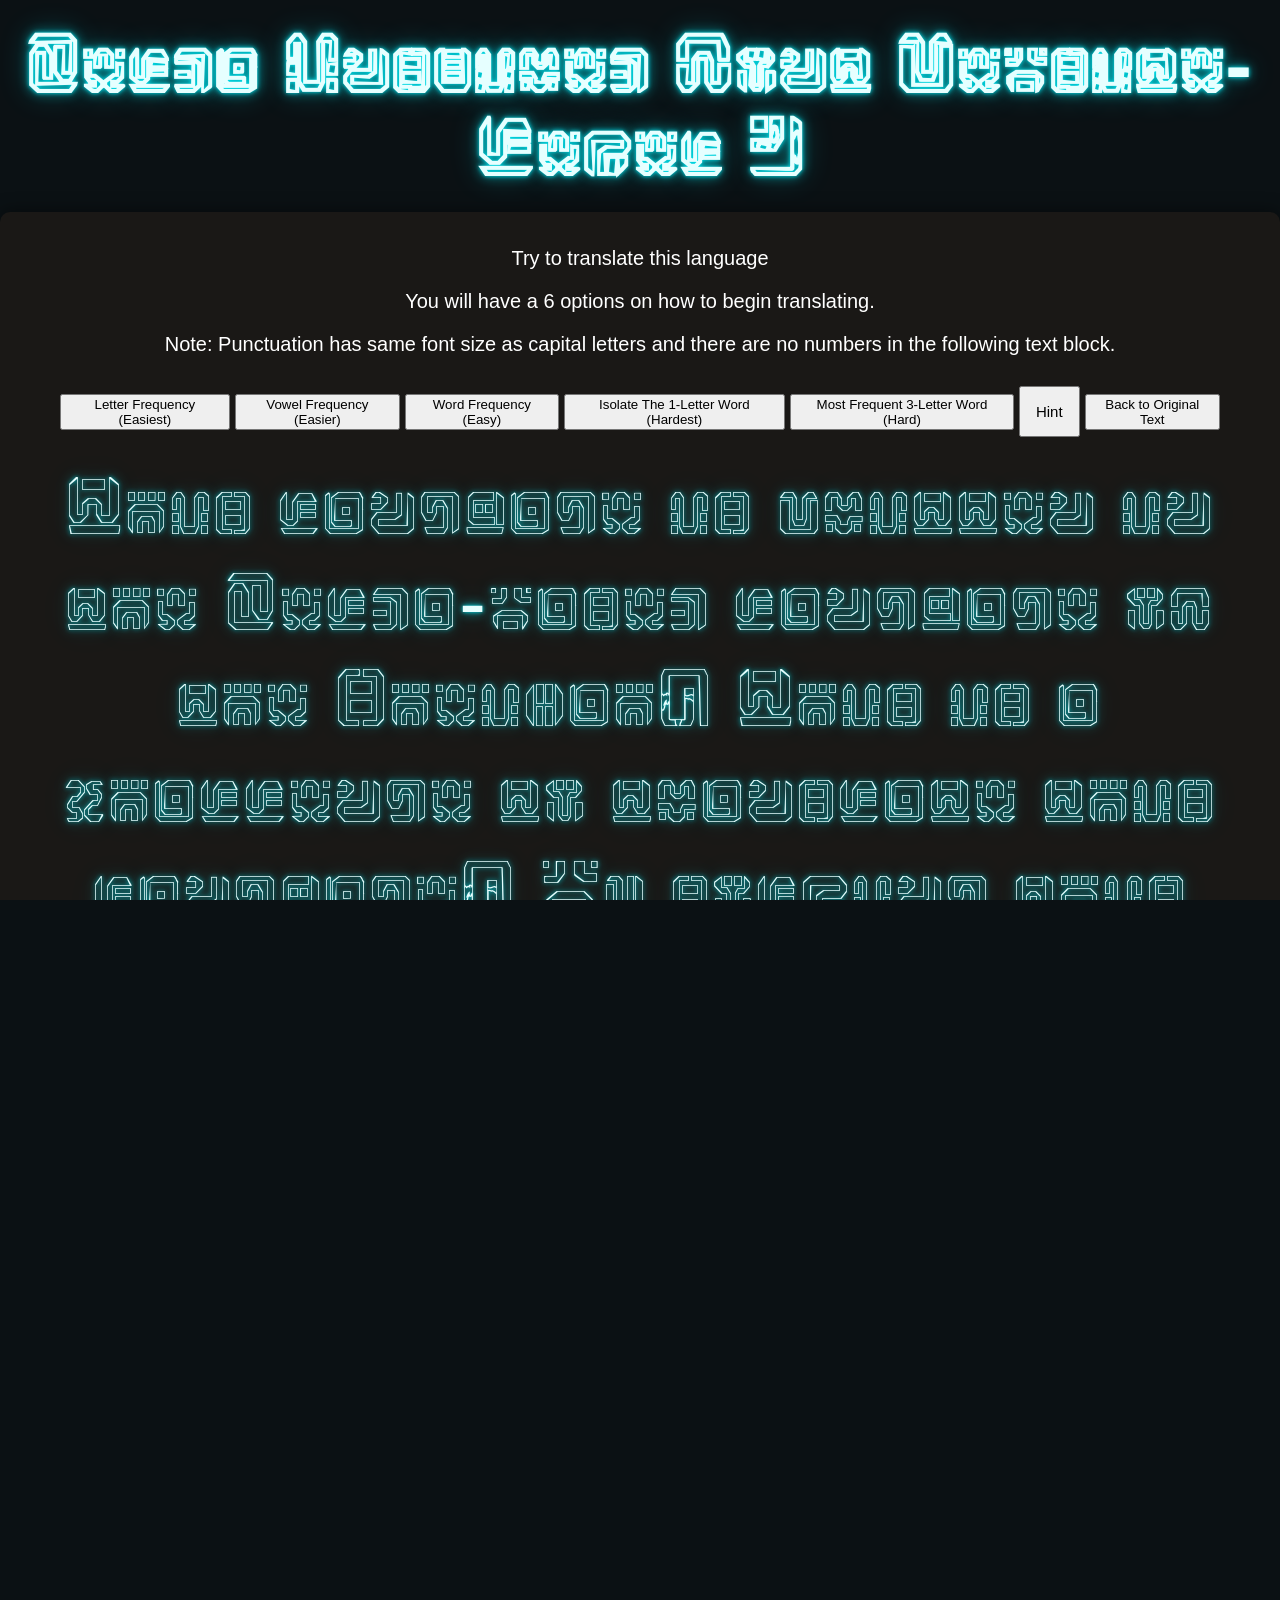
<file: index.html>
<!DOCTYPE html>
<html>
<head>
    <meta charset="UTF-8">
    <meta name="viewport" content="width=device-width, initial-scale=1.0, width.user-scalable=yes">
    <title>Zelda Inspired Font Website-Level 1</title>
    <link rel="stylesheet" href="css/global.css">
</head>
<body>
    <div class="container">
        <h1 class="my-font font-size-special">Zelda Inspired Font Website-Level 1</h1>
        <div class="main">
            <p>Try to translate this language</p>
            <p>You will have a 6 options on how to begin translating.</p>
            <p>Note: Punctuation has same font size as capital letters and there are no numbers in the following text block.</p>
            <div class="options">
                <button id="frequency-button">Letter Frequency (Easiest)</button>
                <button id="vowel-frequency">Vowel Frequency (Easier)</button>
                <button id="words-frequency-button">Word Frequency (Easy)</button>
                <button id="isolate-words-button">Isolate The 1-Letter Word (Hardest)</button>
                <button id="most-frequent-button">Most Frequent 3-Letter Word (Hard)</button>
                <button id="hint-button">Hint</button>
                <button id="back-to-original-button">Back to Original Text</button>
            </div>
            <div class="translate-text">
                <p class="my-font">This language is written in the Zelda-based language of the Sheikah. This is a challenge to translate this language. By solving this challenge you will get the passkey to go to the next website. The passkey is Glskh huk Spur, but that is not all. Using this passkey text, find the real passkey.</p>
            </div>
            <input type="password" id="user-guess" class="custom-input" placeholder="Enter the passkey you discovered: ">
            <p id="guess-feedback" class="feedback-message"></p>
        </div>
    </div>
    <script src="js/script1.js"></script>
</body>
</html>
</file>
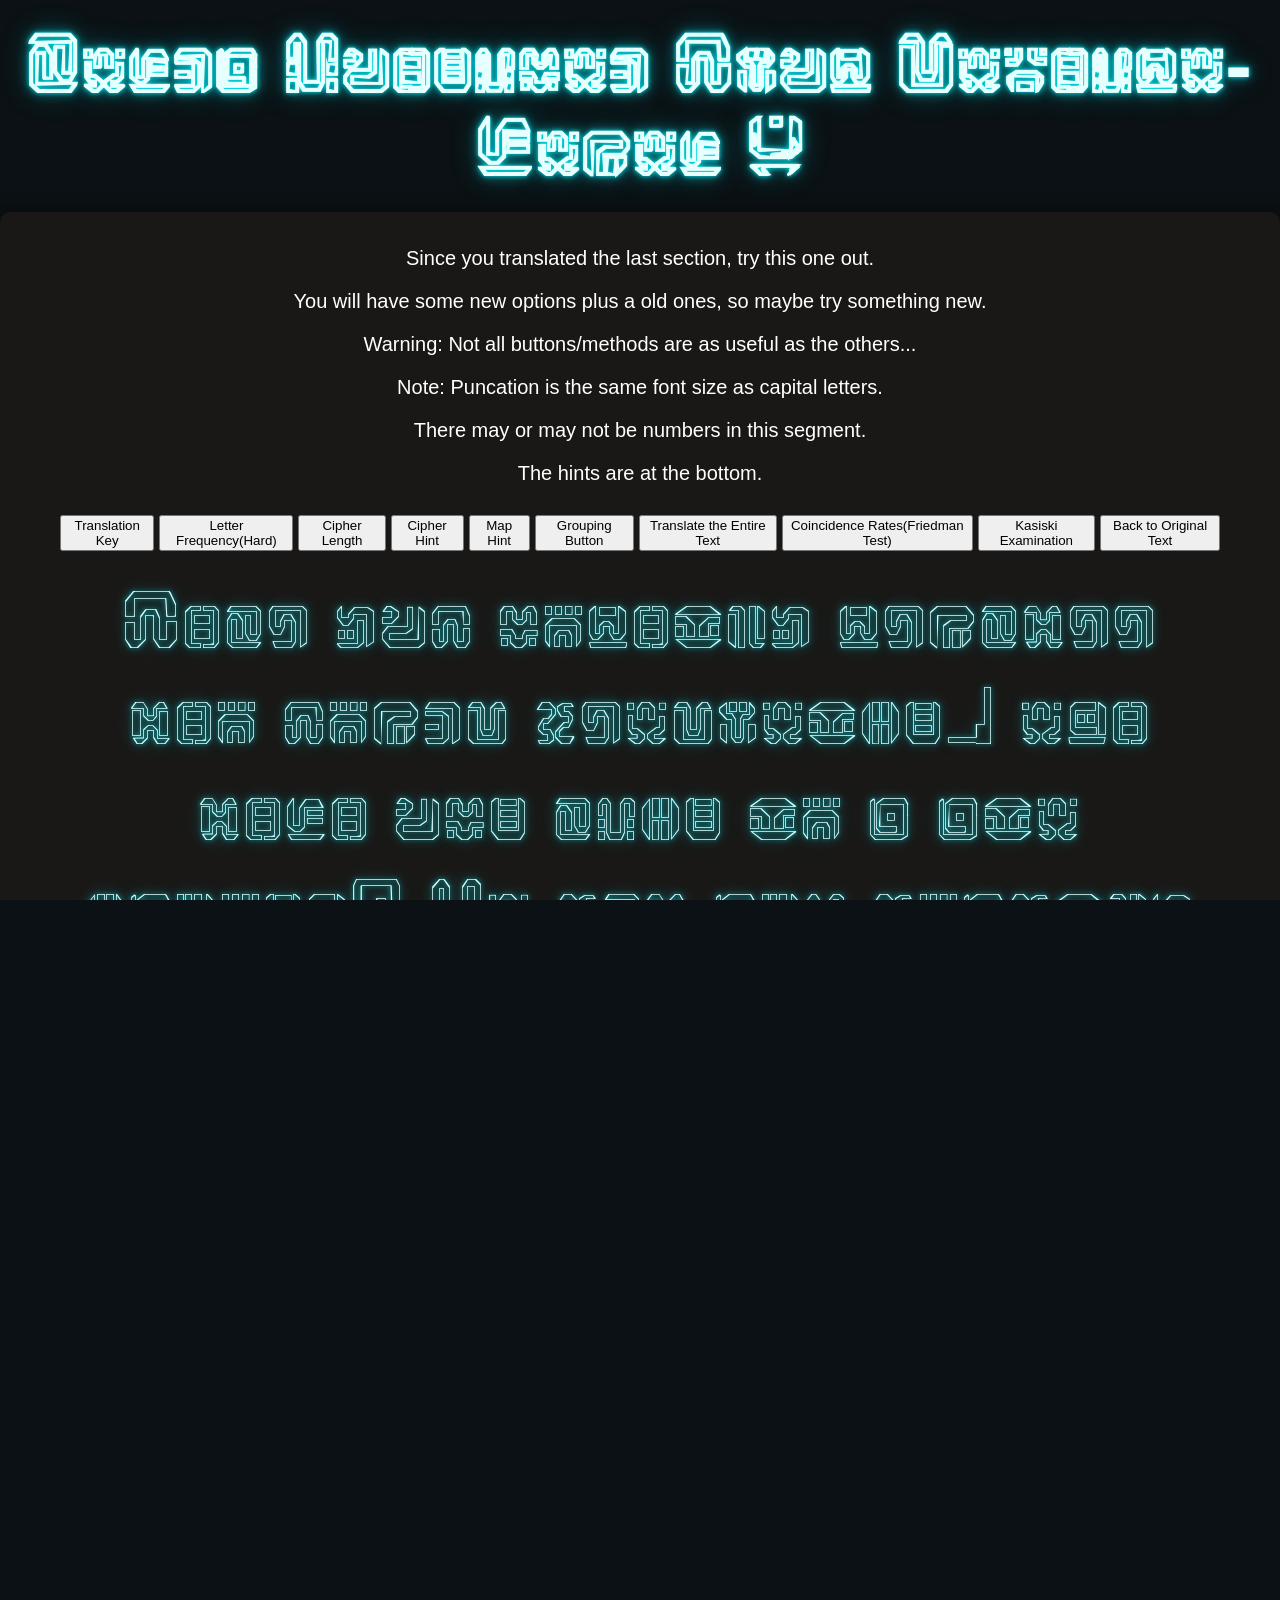
<file: challenge2.html>
<!DOCTYPE html>
<html>
<head>
    <meta charset="UTF-8">
    <meta name="viewport" content="width=device-width, initial-scale=1.0, user-scalable=yes">
    <title>Zelda Inspired Font Website-Level 2</title>
    <link rel="stylesheet" href="css/global.css">
</head>
<body>
    <div class="container">
        <a href="index.html" style="text-decoration: none; color: inherit;">
            <h1 class="my-font font-size-special">Zelda Inspired Font Website-Level 2</h1>
        </a>
            <div class="main">
            <p>Since you translated the last section, try this one out.</p>
            <p>You will have some new options plus a old ones, so maybe try something new.</p>
            <p>Warning: Not all buttons/methods are as useful as the others...</p>
            <p>Note: Puncation is the same font size as capital letters.</p>
            <p>There may or may not be numbers in this segment.</p>
            <p>The hints are at the bottom.</p>
            <div class = "options">
                <button id="translation-button">Translation Key</button>
                <button id="frequency-button">Letter Frequency(Hard)</button>
                <button id="cipher-length">Cipher Length</button>
                <button id="cipher-hint-button">Cipher Hint</button>
                <button id="map-hint-button">Map Hint</button>
                <button id="grouping">Grouping Button</button>
                <button id="full-translate">Translate the Entire Text</button>
                <button id="coincidence">Coincidence Rates(Friedman Test)</button>
                <button id="kasiski">Kasiski Examination</button>
                <button id="back-to-original-button">Back to Original Text</button>
            </div>
            <div>
                <p id="secret-text" class="hidden-text">You tried to take the easy way out didn't you. Well, guess what! This puzzle is not that easy</p>
                
            </div>
            <div class="image">
                <img class="hidden-image" id = "konigsberg-image" src = "Königsberg.png" width="600">
            </div>
            <div class="translate-text">
                <p class = "my-font">Fszg jnf rhtsmyj tgvzxgg xsh fhvdw cgewoemkp, eus xsls nrp zikp mh a ame kaqhpu. Ie czx aqi chacmyj tgmd perwlje, hx xhamw jru fse whqsfjh slp fiolpu, btx ekas md qos me. Lt hw xdtg xtpe msh! Godw eke mexh Vkggl rhrr d bdpw? Zekp, sh hzh l pao eyg snqp erhhrhs. Siwo md xsh fkoeidu sq kir tcrbkix: Svi jt Hf.</p>
                <p class = "normal-font">(Please Don't Guess)</p>
            </div>
            <input type="password" id="user-guess" class="custom-input" placeholder="Enter the Answer: ">
            <p id="guess-feedback" class="feedback-message"></p>
        </div>
    </div>
    <script src="js/script2.js"></script>
</body>
</html>
</file>
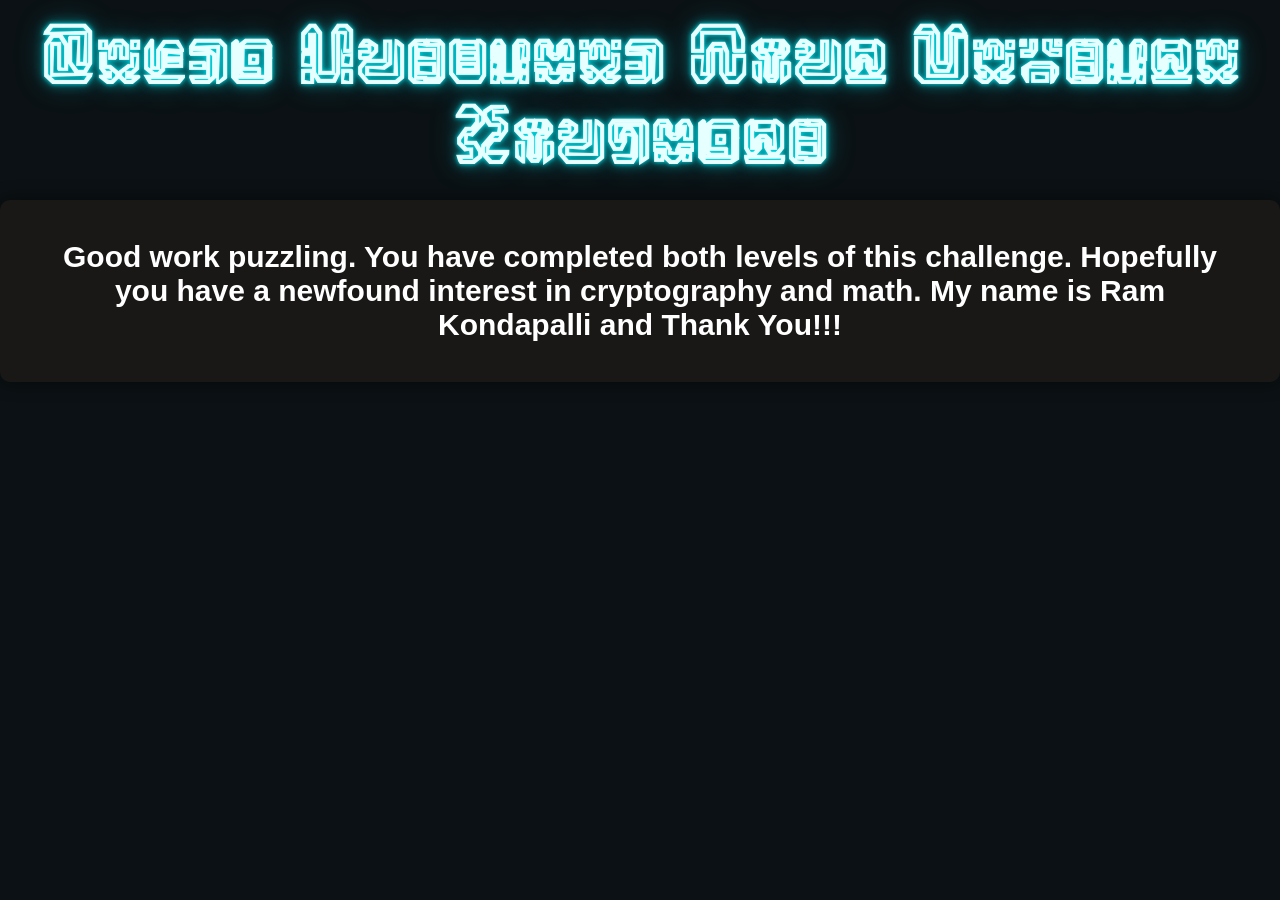
<file: congrats.html>
<!DOCTYPE html>
<html>
<head>
    <meta charset="UTF-8">
    <meta name="viewport" content="width=deivce-width, initial-scale=1.0, width.user-scalable=yes">
    <title>Zelda Inspired Font Website Congrats</title>
    <link rel="stylesheet" href="css/global.css">
</head>
<body>
    <div class="container">
        <a href="index.html" style="text-decoration: none; color: inherit;">
            <h1 class="my-font font-size-special">Zelda Inspired Font Website Congrats</h1>
        </a>
        <div class="main">
            <h2>Good work puzzling. You have completed both levels of this challenge. Hopefully you have a newfound interest in cryptography and math. My name is Ram Kondapalli and Thank You!!!</h2>
        </div>
    </div>
</body>
</html>
</file>
<file: css/global.css>
@font-face {
    font-family: "MyFontOutline-Regular";
    src: url("../fonts/MyFontOutline-Regular.otf") format("opentype");
    font-display: swap;
}
.my-font {
    font-family: "MyFontOutline-Regular", sans-serif; 
    letter-spacing: 3px;
    font-size: 80px;

    color: #e6ffff;

    text-shadow:
        0 0 4px rgba(0, 243, 255, 0.9),
        0 0 12px rgba(0, 243, 255, 0.6),
        0 0 30px rgba(0, 243, 255, 0.3);
}

.font-size-special {
    font-size: 80px;
    padding: 10px;
    margin-top: 10px;
}

body {
    margin: 0;
    font-family: sans-serif;
    background-color: #0b1114;
    color: white;
}

.container {
    height: 100vh;
    display: flex;
    flex-direction: column;
    justify-content: flex-start;
    align-items: center;
    font-size: 40px;
}

.main {
    background-color: #1a1816;
    padding: 50px;
    padding-bottom: 15px;
    padding-top: 15px;
    border-radius: 10px;
    text-align: center;
    box-shadow: 0 0 17.5px rgba(0,0,0,0.5);
    font-size: 20px;
    color: white;
    display: inline-block;
}

h1 {
    text-align: center;
    font-size: 48px;
    margin: 0 0 10px 0;
}

html, body{
    margin: 0;
    padding: 0;
    min-height: 100vh;
    overflow-x: hidden;
    overflow-y: visible;
    scroll-behavior: smooth; 
}

.options {
    display: flex;
    justify-content: space-evenly;
    align-items: center;
    gap: 5px;
    margin-top: 10px;
    padding: 10px;
    margin-bottom: 5px;
}
.translate-text{ 
    font-size: 40px;
}

.translate-text p.my-font {
    margin: 0;
    line-height: 1.2;
    padding: 10px 0;
}

.translate-text p.normal-font {
    margin: 0;
    line-height: 1.2;
    padding: 10px 0px;
}

.normal-font {
    font-family: sans-serif;
}

.custom-input {
    width: 100%;
    max-width: 500px;
    height: 45px;
    padding: 10px;
    font-size: 20px;
    box-sizing: border-box;
}

#hint-button {
    font-size: 15px;
    padding: 15px;
}

.feedback-message {
    font-family: sans-serif;
    font-size: 18px;
    margin-top: 12px;
    min-height: 24px;
    transition: opacity 0.3s ease;
    opacity: 0;
}

.feedback-message.show {
    opacity: 1;
}

.feedback-message.correct {
    color: lightgreen;
    text-shadow: 0 0 8px rgba(124, 255, 178, 0.6);
}

.feedback-message.wrong {
    color: red;
    text-shadow: 0 0 8px rgba(255, 107, 107, 0.6);
}

.hidden-image {
    display: none;
}

.hidden-image.revealed {
    display: block;
}

.hidden-text {
    display: none;
}

.hidden-text.revealed {
    display: block;
}
</file>
